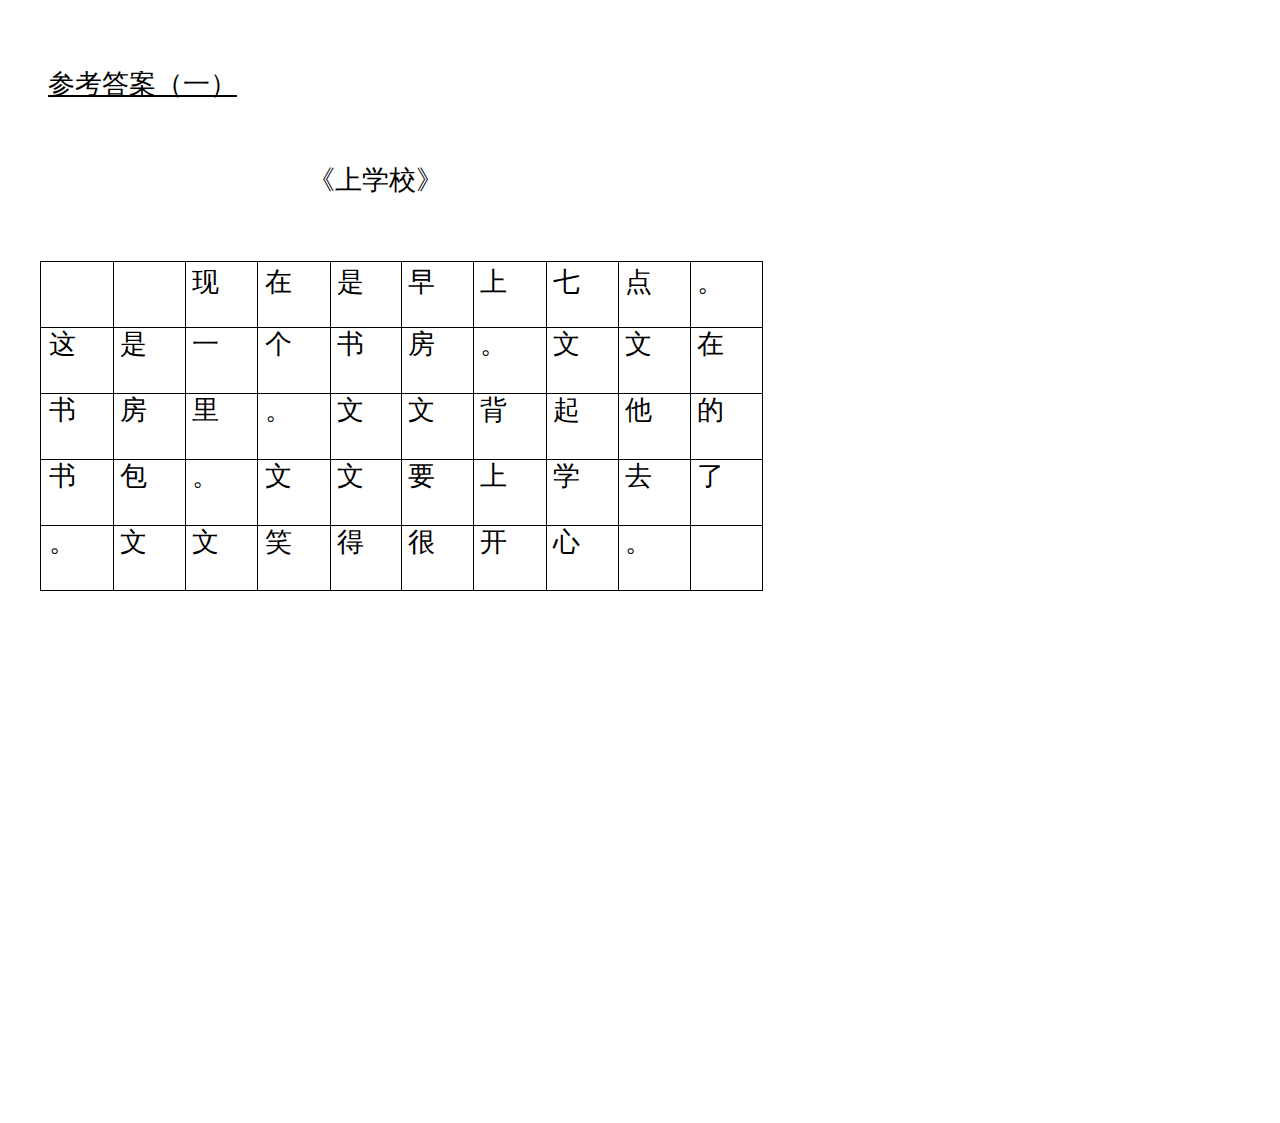
<file: P2LESSON1_2/P2LESSON1_2.htm>
<!DOCTYPE HTML PUBLIC "-//W3C//DTD HTML 4.01//EN" "http://www.w3.org/TR/html4/strict.dtd">
<HTML>
<HEAD>
<META http-equiv="Content-Type" content="text/html; charset=UTF-8">
<META http-equiv="X-UA-Compatible" content="IE=8">
<TITLE>Created by BCL easyConverter SDK 3 (HTML Version)</TITLE>
<STYLE type="text/css">

body {margin-top: 0px;margin-left: 0px;}

#page_1 {position:relative; overflow: hidden;margin: 71px 0px 532px 40px;padding: 0px;border: none;width: 754px;}





.ft0{font: 27px 'KaiTi';text-decoration: underline;line-height: 27px;}
.ft1{font: 27px 'KaiTi';line-height: 27px;}
.ft2{font: 1px 'Times New Roman';line-height: 1px;}

.p0{text-align: left;padding-left: 8px;margin-top: 0px;margin-bottom: 0px;}
.p1{text-align: left;padding-left: 268px;margin-top: 69px;margin-bottom: 0px;}
.p2{text-align: left;margin-top: 0px;margin-bottom: 0px;white-space: nowrap;}
.p3{text-align: left;padding-left: 6px;margin-top: 0px;margin-bottom: 0px;white-space: nowrap;}
.p4{text-align: left;padding-left: 7px;margin-top: 0px;margin-bottom: 0px;white-space: nowrap;}
.p5{text-align: left;padding-left: 8px;margin-top: 0px;margin-bottom: 0px;white-space: nowrap;}

.td0{border-left: #000000 1px solid;border-right: #000000 1px solid;border-top: #000000 1px solid;padding: 0px;margin: 0px;width: 72px;vertical-align: bottom;}
.td1{border-right: #000000 1px solid;border-top: #000000 1px solid;padding: 0px;margin: 0px;width: 71px;vertical-align: bottom;}
.td2{border-right: #000000 1px solid;border-top: #000000 1px solid;padding: 0px;margin: 0px;width: 72px;vertical-align: bottom;}
.td3{border-left: #000000 1px solid;border-right: #000000 1px solid;border-bottom: #000000 1px solid;padding: 0px;margin: 0px;width: 72px;vertical-align: bottom;}
.td4{border-right: #000000 1px solid;border-bottom: #000000 1px solid;padding: 0px;margin: 0px;width: 71px;vertical-align: bottom;}
.td5{border-right: #000000 1px solid;border-bottom: #000000 1px solid;padding: 0px;margin: 0px;width: 72px;vertical-align: bottom;}
.td6{border-left: #000000 1px solid;border-right: #000000 1px solid;padding: 0px;margin: 0px;width: 72px;vertical-align: bottom;}
.td7{border-right: #000000 1px solid;padding: 0px;margin: 0px;width: 71px;vertical-align: bottom;}
.td8{border-right: #000000 1px solid;padding: 0px;margin: 0px;width: 72px;vertical-align: bottom;}

.tr0{height: 34px;}
.tr1{height: 31px;}
.tr2{height: 30px;}
.tr3{height: 35px;}

.t0{width: 723px;margin-top: 67px;font: 27px 'KaiTi';}

</STYLE>
</HEAD>

<BODY>
<DIV id="page_1">


<P class="p0 ft0">参考答案（一）</P>
<P class="p1 ft1">《上学校》</P>
<TABLE cellpadding=0 cellspacing=0 class="t0">
<TR>
	<TD class="tr0 td0"><P class="p2 ft2">&nbsp;</P></TD>
	<TD class="tr0 td1"><P class="p2 ft2">&nbsp;</P></TD>
	<TD class="tr0 td1"><P class="p3 ft1">现</P></TD>
	<TD class="tr0 td2"><P class="p4 ft1">在</P></TD>
	<TD class="tr0 td1"><P class="p3 ft1">是</P></TD>
	<TD class="tr0 td1"><P class="p3 ft1">早</P></TD>
	<TD class="tr0 td2"><P class="p3 ft1">上</P></TD>
	<TD class="tr0 td1"><P class="p3 ft1">七</P></TD>
	<TD class="tr0 td1"><P class="p3 ft1">点</P></TD>
	<TD class="tr0 td1"><P class="p3 ft1">。</P></TD>
</TR>
<TR>
	<TD class="tr1 td3"><P class="p2 ft2">&nbsp;</P></TD>
	<TD class="tr1 td4"><P class="p2 ft2">&nbsp;</P></TD>
	<TD class="tr1 td4"><P class="p2 ft2">&nbsp;</P></TD>
	<TD class="tr1 td5"><P class="p2 ft2">&nbsp;</P></TD>
	<TD class="tr1 td4"><P class="p2 ft2">&nbsp;</P></TD>
	<TD class="tr1 td4"><P class="p2 ft2">&nbsp;</P></TD>
	<TD class="tr1 td5"><P class="p2 ft2">&nbsp;</P></TD>
	<TD class="tr1 td4"><P class="p2 ft2">&nbsp;</P></TD>
	<TD class="tr1 td4"><P class="p2 ft2">&nbsp;</P></TD>
	<TD class="tr1 td4"><P class="p2 ft2">&nbsp;</P></TD>
</TR>
<TR>
	<TD class="tr2 td6"><P class="p5 ft1">这</P></TD>
	<TD class="tr2 td7"><P class="p3 ft1">是</P></TD>
	<TD class="tr2 td7"><P class="p3 ft1">一</P></TD>
	<TD class="tr2 td8"><P class="p4 ft1">个</P></TD>
	<TD class="tr2 td7"><P class="p3 ft1">书</P></TD>
	<TD class="tr2 td7"><P class="p3 ft1">房</P></TD>
	<TD class="tr2 td8"><P class="p3 ft1">。</P></TD>
	<TD class="tr2 td7"><P class="p3 ft1">文</P></TD>
	<TD class="tr2 td7"><P class="p3 ft1">文</P></TD>
	<TD class="tr2 td7"><P class="p3 ft1">在</P></TD>
</TR>
<TR>
	<TD class="tr3 td3"><P class="p2 ft2">&nbsp;</P></TD>
	<TD class="tr3 td4"><P class="p2 ft2">&nbsp;</P></TD>
	<TD class="tr3 td4"><P class="p2 ft2">&nbsp;</P></TD>
	<TD class="tr3 td5"><P class="p2 ft2">&nbsp;</P></TD>
	<TD class="tr3 td4"><P class="p2 ft2">&nbsp;</P></TD>
	<TD class="tr3 td4"><P class="p2 ft2">&nbsp;</P></TD>
	<TD class="tr3 td5"><P class="p2 ft2">&nbsp;</P></TD>
	<TD class="tr3 td4"><P class="p2 ft2">&nbsp;</P></TD>
	<TD class="tr3 td4"><P class="p2 ft2">&nbsp;</P></TD>
	<TD class="tr3 td4"><P class="p2 ft2">&nbsp;</P></TD>
</TR>
<TR>
	<TD class="tr2 td6"><P class="p5 ft1">书</P></TD>
	<TD class="tr2 td7"><P class="p3 ft1">房</P></TD>
	<TD class="tr2 td7"><P class="p3 ft1">里</P></TD>
	<TD class="tr2 td8"><P class="p4 ft1">。</P></TD>
	<TD class="tr2 td7"><P class="p3 ft1">文</P></TD>
	<TD class="tr2 td7"><P class="p3 ft1">文</P></TD>
	<TD class="tr2 td8"><P class="p3 ft1">背</P></TD>
	<TD class="tr2 td7"><P class="p3 ft1">起</P></TD>
	<TD class="tr2 td7"><P class="p3 ft1">他</P></TD>
	<TD class="tr2 td7"><P class="p3 ft1">的</P></TD>
</TR>
<TR>
	<TD class="tr3 td3"><P class="p2 ft2">&nbsp;</P></TD>
	<TD class="tr3 td4"><P class="p2 ft2">&nbsp;</P></TD>
	<TD class="tr3 td4"><P class="p2 ft2">&nbsp;</P></TD>
	<TD class="tr3 td5"><P class="p2 ft2">&nbsp;</P></TD>
	<TD class="tr3 td4"><P class="p2 ft2">&nbsp;</P></TD>
	<TD class="tr3 td4"><P class="p2 ft2">&nbsp;</P></TD>
	<TD class="tr3 td5"><P class="p2 ft2">&nbsp;</P></TD>
	<TD class="tr3 td4"><P class="p2 ft2">&nbsp;</P></TD>
	<TD class="tr3 td4"><P class="p2 ft2">&nbsp;</P></TD>
	<TD class="tr3 td4"><P class="p2 ft2">&nbsp;</P></TD>
</TR>
<TR>
	<TD class="tr2 td6"><P class="p5 ft1">书</P></TD>
	<TD class="tr2 td7"><P class="p3 ft1">包</P></TD>
	<TD class="tr2 td7"><P class="p3 ft1">。</P></TD>
	<TD class="tr2 td8"><P class="p4 ft1">文</P></TD>
	<TD class="tr2 td7"><P class="p3 ft1">文</P></TD>
	<TD class="tr2 td7"><P class="p3 ft1">要</P></TD>
	<TD class="tr2 td8"><P class="p3 ft1">上</P></TD>
	<TD class="tr2 td7"><P class="p3 ft1">学</P></TD>
	<TD class="tr2 td7"><P class="p3 ft1">去</P></TD>
	<TD class="tr2 td7"><P class="p3 ft1">了</P></TD>
</TR>
<TR>
	<TD class="tr3 td3"><P class="p2 ft2">&nbsp;</P></TD>
	<TD class="tr3 td4"><P class="p2 ft2">&nbsp;</P></TD>
	<TD class="tr3 td4"><P class="p2 ft2">&nbsp;</P></TD>
	<TD class="tr3 td5"><P class="p2 ft2">&nbsp;</P></TD>
	<TD class="tr3 td4"><P class="p2 ft2">&nbsp;</P></TD>
	<TD class="tr3 td4"><P class="p2 ft2">&nbsp;</P></TD>
	<TD class="tr3 td5"><P class="p2 ft2">&nbsp;</P></TD>
	<TD class="tr3 td4"><P class="p2 ft2">&nbsp;</P></TD>
	<TD class="tr3 td4"><P class="p2 ft2">&nbsp;</P></TD>
	<TD class="tr3 td4"><P class="p2 ft2">&nbsp;</P></TD>
</TR>
<TR>
	<TD class="tr2 td6"><P class="p5 ft1">。</P></TD>
	<TD class="tr2 td7"><P class="p3 ft1">文</P></TD>
	<TD class="tr2 td7"><P class="p3 ft1">文</P></TD>
	<TD class="tr2 td8"><P class="p4 ft1">笑</P></TD>
	<TD class="tr2 td7"><P class="p3 ft1">得</P></TD>
	<TD class="tr2 td7"><P class="p3 ft1">很</P></TD>
	<TD class="tr2 td8"><P class="p3 ft1">开</P></TD>
	<TD class="tr2 td7"><P class="p3 ft1">心</P></TD>
	<TD class="tr2 td7"><P class="p3 ft1">。</P></TD>
	<TD class="tr2 td7"><P class="p2 ft2">&nbsp;</P></TD>
</TR>
<TR>
	<TD class="tr0 td3"><P class="p2 ft2">&nbsp;</P></TD>
	<TD class="tr0 td4"><P class="p2 ft2">&nbsp;</P></TD>
	<TD class="tr0 td4"><P class="p2 ft2">&nbsp;</P></TD>
	<TD class="tr0 td5"><P class="p2 ft2">&nbsp;</P></TD>
	<TD class="tr0 td4"><P class="p2 ft2">&nbsp;</P></TD>
	<TD class="tr0 td4"><P class="p2 ft2">&nbsp;</P></TD>
	<TD class="tr0 td5"><P class="p2 ft2">&nbsp;</P></TD>
	<TD class="tr0 td4"><P class="p2 ft2">&nbsp;</P></TD>
	<TD class="tr0 td4"><P class="p2 ft2">&nbsp;</P></TD>
	<TD class="tr0 td4"><P class="p2 ft2">&nbsp;</P></TD>
</TR>
</TABLE>
</DIV>
</BODY>
</HTML>
</file>
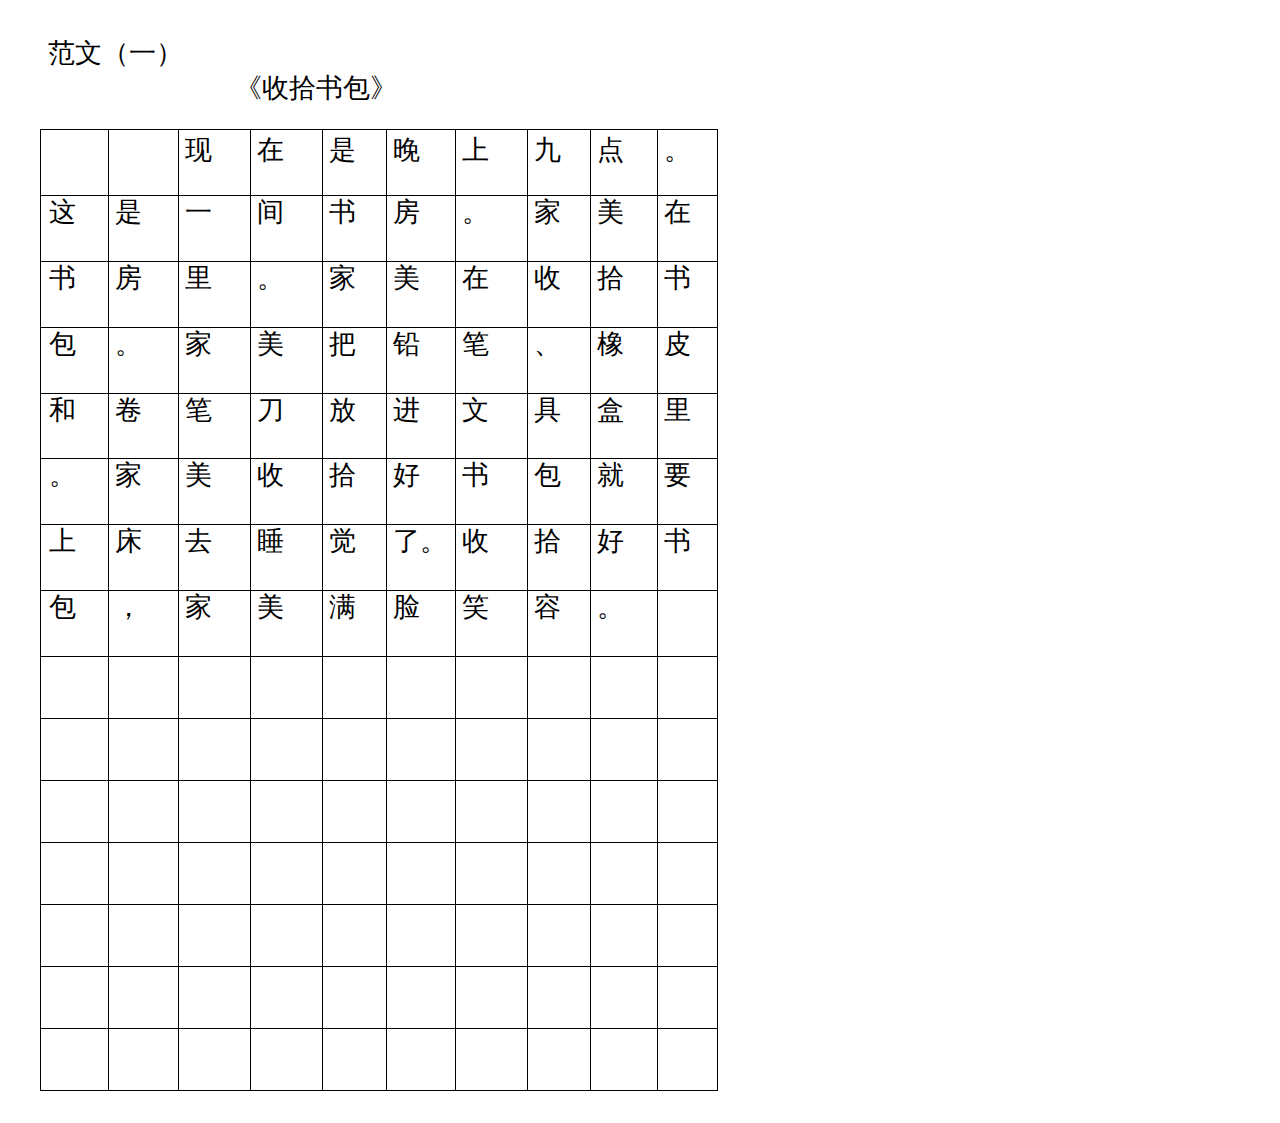
<file: P2LESSON1_5/P2LESSON1_5.htm>
<!DOCTYPE HTML PUBLIC "-//W3C//DTD HTML 4.01//EN" "http://www.w3.org/TR/html4/strict.dtd">
<HTML>
<HEAD>
<META http-equiv="Content-Type" content="text/html; charset=UTF-8">
<META http-equiv="X-UA-Compatible" content="IE=8">
<TITLE>Created by BCL easyConverter SDK 3 (HTML Version)</TITLE>
<STYLE type="text/css">

body {margin-top: 0px;margin-left: 0px;}

#page_1 {position:relative; overflow: hidden;margin: 40px 0px 32px 40px;padding: 0px;border: none;width: 754px;}





.ft0{font: 27px 'KaiTi';line-height: 27px;}
.ft1{font: 1px 'Times New Roman';line-height: 1px;}

.p0{text-align: left;padding-left: 8px;margin-top: 0px;margin-bottom: 0px;}
.p1{text-align: left;padding-left: 195px;margin-top: 8px;margin-bottom: 0px;}
.p2{text-align: left;margin-top: 0px;margin-bottom: 0px;white-space: nowrap;}
.p3{text-align: left;padding-left: 6px;margin-top: 0px;margin-bottom: 0px;white-space: nowrap;}
.p4{text-align: left;padding-left: 8px;margin-top: 0px;margin-bottom: 0px;white-space: nowrap;}

.td0{border-left: #000000 1px solid;border-right: #000000 1px solid;border-top: #000000 1px solid;padding: 0px;margin: 0px;width: 67px;vertical-align: bottom;}
.td1{border-right: #000000 1px solid;border-top: #000000 1px solid;padding: 0px;margin: 0px;width: 69px;vertical-align: bottom;}
.td2{border-right: #000000 1px solid;border-top: #000000 1px solid;padding: 0px;margin: 0px;width: 71px;vertical-align: bottom;}
.td3{border-right: #000000 1px solid;border-top: #000000 1px solid;padding: 0px;margin: 0px;width: 64px;vertical-align: bottom;}
.td4{border-right: #000000 1px solid;border-top: #000000 1px solid;padding: 0px;margin: 0px;width: 68px;vertical-align: bottom;}
.td5{border-right: #000000 1px solid;border-top: #000000 1px solid;padding: 0px;margin: 0px;width: 62px;vertical-align: bottom;}
.td6{border-right: #000000 1px solid;border-top: #000000 1px solid;padding: 0px;margin: 0px;width: 66px;vertical-align: bottom;}
.td7{border-right: #000000 1px solid;border-top: #000000 1px solid;padding: 0px;margin: 0px;width: 59px;vertical-align: bottom;}
.td8{border-left: #000000 1px solid;border-right: #000000 1px solid;border-bottom: #000000 1px solid;padding: 0px;margin: 0px;width: 67px;vertical-align: bottom;}
.td9{border-right: #000000 1px solid;border-bottom: #000000 1px solid;padding: 0px;margin: 0px;width: 69px;vertical-align: bottom;}
.td10{border-right: #000000 1px solid;border-bottom: #000000 1px solid;padding: 0px;margin: 0px;width: 71px;vertical-align: bottom;}
.td11{border-right: #000000 1px solid;border-bottom: #000000 1px solid;padding: 0px;margin: 0px;width: 64px;vertical-align: bottom;}
.td12{border-right: #000000 1px solid;border-bottom: #000000 1px solid;padding: 0px;margin: 0px;width: 68px;vertical-align: bottom;}
.td13{border-right: #000000 1px solid;border-bottom: #000000 1px solid;padding: 0px;margin: 0px;width: 62px;vertical-align: bottom;}
.td14{border-right: #000000 1px solid;border-bottom: #000000 1px solid;padding: 0px;margin: 0px;width: 66px;vertical-align: bottom;}
.td15{border-right: #000000 1px solid;border-bottom: #000000 1px solid;padding: 0px;margin: 0px;width: 59px;vertical-align: bottom;}
.td16{border-left: #000000 1px solid;border-right: #000000 1px solid;padding: 0px;margin: 0px;width: 67px;vertical-align: bottom;}
.td17{border-right: #000000 1px solid;padding: 0px;margin: 0px;width: 69px;vertical-align: bottom;}
.td18{border-right: #000000 1px solid;padding: 0px;margin: 0px;width: 71px;vertical-align: bottom;}
.td19{border-right: #000000 1px solid;padding: 0px;margin: 0px;width: 64px;vertical-align: bottom;}
.td20{border-right: #000000 1px solid;padding: 0px;margin: 0px;width: 68px;vertical-align: bottom;}
.td21{border-right: #000000 1px solid;padding: 0px;margin: 0px;width: 62px;vertical-align: bottom;}
.td22{border-right: #000000 1px solid;padding: 0px;margin: 0px;width: 66px;vertical-align: bottom;}
.td23{border-right: #000000 1px solid;padding: 0px;margin: 0px;width: 59px;vertical-align: bottom;}

.tr0{height: 34px;}
.tr1{height: 31px;}
.tr2{height: 30px;}
.tr3{height: 35px;}
.tr4{height: 61px;}

.t0{width: 678px;margin-top: 27px;font: 27px 'KaiTi';}

</STYLE>
</HEAD>

<BODY>
<DIV id="page_1">


<P class="p0 ft0">范文（一）</P>
<P class="p1 ft0">《收拾书包》</P>
<TABLE cellpadding=0 cellspacing=0 class="t0">
<TR>
	<TD class="tr0 td0"><P class="p2 ft1">&nbsp;</P></TD>
	<TD class="tr0 td1"><P class="p2 ft1">&nbsp;</P></TD>
	<TD class="tr0 td2"><P class="p3 ft0">现</P></TD>
	<TD class="tr0 td2"><P class="p3 ft0">在</P></TD>
	<TD class="tr0 td3"><P class="p3 ft0">是</P></TD>
	<TD class="tr0 td4"><P class="p3 ft0">晚</P></TD>
	<TD class="tr0 td2"><P class="p3 ft0">上</P></TD>
	<TD class="tr0 td5"><P class="p3 ft0">九</P></TD>
	<TD class="tr0 td6"><P class="p3 ft0">点</P></TD>
	<TD class="tr0 td7"><P class="p3 ft0">。</P></TD>
</TR>
<TR>
	<TD class="tr1 td8"><P class="p2 ft1">&nbsp;</P></TD>
	<TD class="tr1 td9"><P class="p2 ft1">&nbsp;</P></TD>
	<TD class="tr1 td10"><P class="p2 ft1">&nbsp;</P></TD>
	<TD class="tr1 td10"><P class="p2 ft1">&nbsp;</P></TD>
	<TD class="tr1 td11"><P class="p2 ft1">&nbsp;</P></TD>
	<TD class="tr1 td12"><P class="p2 ft1">&nbsp;</P></TD>
	<TD class="tr1 td10"><P class="p2 ft1">&nbsp;</P></TD>
	<TD class="tr1 td13"><P class="p2 ft1">&nbsp;</P></TD>
	<TD class="tr1 td14"><P class="p2 ft1">&nbsp;</P></TD>
	<TD class="tr1 td15"><P class="p2 ft1">&nbsp;</P></TD>
</TR>
<TR>
	<TD class="tr2 td16"><P class="p4 ft0">这</P></TD>
	<TD class="tr2 td17"><P class="p3 ft0">是</P></TD>
	<TD class="tr2 td18"><P class="p3 ft0">一</P></TD>
	<TD class="tr2 td18"><P class="p3 ft0">间</P></TD>
	<TD class="tr2 td19"><P class="p3 ft0">书</P></TD>
	<TD class="tr2 td20"><P class="p3 ft0">房</P></TD>
	<TD class="tr2 td18"><P class="p3 ft0">。</P></TD>
	<TD class="tr2 td21"><P class="p3 ft0">家</P></TD>
	<TD class="tr2 td22"><P class="p3 ft0">美</P></TD>
	<TD class="tr2 td23"><P class="p3 ft0">在</P></TD>
</TR>
<TR>
	<TD class="tr3 td8"><P class="p2 ft1">&nbsp;</P></TD>
	<TD class="tr3 td9"><P class="p2 ft1">&nbsp;</P></TD>
	<TD class="tr3 td10"><P class="p2 ft1">&nbsp;</P></TD>
	<TD class="tr3 td10"><P class="p2 ft1">&nbsp;</P></TD>
	<TD class="tr3 td11"><P class="p2 ft1">&nbsp;</P></TD>
	<TD class="tr3 td12"><P class="p2 ft1">&nbsp;</P></TD>
	<TD class="tr3 td10"><P class="p2 ft1">&nbsp;</P></TD>
	<TD class="tr3 td13"><P class="p2 ft1">&nbsp;</P></TD>
	<TD class="tr3 td14"><P class="p2 ft1">&nbsp;</P></TD>
	<TD class="tr3 td15"><P class="p2 ft1">&nbsp;</P></TD>
</TR>
<TR>
	<TD class="tr2 td16"><P class="p4 ft0">书</P></TD>
	<TD class="tr2 td17"><P class="p3 ft0">房</P></TD>
	<TD class="tr2 td18"><P class="p3 ft0">里</P></TD>
	<TD class="tr2 td18"><P class="p3 ft0">。</P></TD>
	<TD class="tr2 td19"><P class="p3 ft0">家</P></TD>
	<TD class="tr2 td20"><P class="p3 ft0">美</P></TD>
	<TD class="tr2 td18"><P class="p3 ft0">在</P></TD>
	<TD class="tr2 td21"><P class="p3 ft0">收</P></TD>
	<TD class="tr2 td22"><P class="p3 ft0">拾</P></TD>
	<TD class="tr2 td23"><P class="p3 ft0">书</P></TD>
</TR>
<TR>
	<TD class="tr3 td8"><P class="p2 ft1">&nbsp;</P></TD>
	<TD class="tr3 td9"><P class="p2 ft1">&nbsp;</P></TD>
	<TD class="tr3 td10"><P class="p2 ft1">&nbsp;</P></TD>
	<TD class="tr3 td10"><P class="p2 ft1">&nbsp;</P></TD>
	<TD class="tr3 td11"><P class="p2 ft1">&nbsp;</P></TD>
	<TD class="tr3 td12"><P class="p2 ft1">&nbsp;</P></TD>
	<TD class="tr3 td10"><P class="p2 ft1">&nbsp;</P></TD>
	<TD class="tr3 td13"><P class="p2 ft1">&nbsp;</P></TD>
	<TD class="tr3 td14"><P class="p2 ft1">&nbsp;</P></TD>
	<TD class="tr3 td15"><P class="p2 ft1">&nbsp;</P></TD>
</TR>
<TR>
	<TD class="tr2 td16"><P class="p4 ft0">包</P></TD>
	<TD class="tr2 td17"><P class="p3 ft0">。</P></TD>
	<TD class="tr2 td18"><P class="p3 ft0">家</P></TD>
	<TD class="tr2 td18"><P class="p3 ft0">美</P></TD>
	<TD class="tr2 td19"><P class="p3 ft0">把</P></TD>
	<TD class="tr2 td20"><P class="p3 ft0">铅</P></TD>
	<TD class="tr2 td18"><P class="p3 ft0">笔</P></TD>
	<TD class="tr2 td21"><P class="p3 ft0">、</P></TD>
	<TD class="tr2 td22"><P class="p3 ft0">橡</P></TD>
	<TD class="tr2 td23"><P class="p3 ft0">皮</P></TD>
</TR>
<TR>
	<TD class="tr3 td8"><P class="p2 ft1">&nbsp;</P></TD>
	<TD class="tr3 td9"><P class="p2 ft1">&nbsp;</P></TD>
	<TD class="tr3 td10"><P class="p2 ft1">&nbsp;</P></TD>
	<TD class="tr3 td10"><P class="p2 ft1">&nbsp;</P></TD>
	<TD class="tr3 td11"><P class="p2 ft1">&nbsp;</P></TD>
	<TD class="tr3 td12"><P class="p2 ft1">&nbsp;</P></TD>
	<TD class="tr3 td10"><P class="p2 ft1">&nbsp;</P></TD>
	<TD class="tr3 td13"><P class="p2 ft1">&nbsp;</P></TD>
	<TD class="tr3 td14"><P class="p2 ft1">&nbsp;</P></TD>
	<TD class="tr3 td15"><P class="p2 ft1">&nbsp;</P></TD>
</TR>
<TR>
	<TD class="tr2 td16"><P class="p4 ft0">和</P></TD>
	<TD class="tr2 td17"><P class="p3 ft0">卷</P></TD>
	<TD class="tr2 td18"><P class="p3 ft0">笔</P></TD>
	<TD class="tr2 td18"><P class="p3 ft0">刀</P></TD>
	<TD class="tr2 td19"><P class="p3 ft0">放</P></TD>
	<TD class="tr2 td20"><P class="p3 ft0">进</P></TD>
	<TD class="tr2 td18"><P class="p3 ft0">文</P></TD>
	<TD class="tr2 td21"><P class="p3 ft0">具</P></TD>
	<TD class="tr2 td22"><P class="p3 ft0">盒</P></TD>
	<TD class="tr2 td23"><P class="p3 ft0">里</P></TD>
</TR>
<TR>
	<TD class="tr0 td8"><P class="p2 ft1">&nbsp;</P></TD>
	<TD class="tr0 td9"><P class="p2 ft1">&nbsp;</P></TD>
	<TD class="tr0 td10"><P class="p2 ft1">&nbsp;</P></TD>
	<TD class="tr0 td10"><P class="p2 ft1">&nbsp;</P></TD>
	<TD class="tr0 td11"><P class="p2 ft1">&nbsp;</P></TD>
	<TD class="tr0 td12"><P class="p2 ft1">&nbsp;</P></TD>
	<TD class="tr0 td10"><P class="p2 ft1">&nbsp;</P></TD>
	<TD class="tr0 td13"><P class="p2 ft1">&nbsp;</P></TD>
	<TD class="tr0 td14"><P class="p2 ft1">&nbsp;</P></TD>
	<TD class="tr0 td15"><P class="p2 ft1">&nbsp;</P></TD>
</TR>
<TR>
	<TD class="tr2 td16"><P class="p4 ft0">。</P></TD>
	<TD class="tr2 td17"><P class="p3 ft0">家</P></TD>
	<TD class="tr2 td18"><P class="p3 ft0">美</P></TD>
	<TD class="tr2 td18"><P class="p3 ft0">收</P></TD>
	<TD class="tr2 td19"><P class="p3 ft0">拾</P></TD>
	<TD class="tr2 td20"><P class="p3 ft0">好</P></TD>
	<TD class="tr2 td18"><P class="p3 ft0">书</P></TD>
	<TD class="tr2 td21"><P class="p3 ft0">包</P></TD>
	<TD class="tr2 td22"><P class="p3 ft0">就</P></TD>
	<TD class="tr2 td23"><P class="p3 ft0">要</P></TD>
</TR>
<TR>
	<TD class="tr3 td8"><P class="p2 ft1">&nbsp;</P></TD>
	<TD class="tr3 td9"><P class="p2 ft1">&nbsp;</P></TD>
	<TD class="tr3 td10"><P class="p2 ft1">&nbsp;</P></TD>
	<TD class="tr3 td10"><P class="p2 ft1">&nbsp;</P></TD>
	<TD class="tr3 td11"><P class="p2 ft1">&nbsp;</P></TD>
	<TD class="tr3 td12"><P class="p2 ft1">&nbsp;</P></TD>
	<TD class="tr3 td10"><P class="p2 ft1">&nbsp;</P></TD>
	<TD class="tr3 td13"><P class="p2 ft1">&nbsp;</P></TD>
	<TD class="tr3 td14"><P class="p2 ft1">&nbsp;</P></TD>
	<TD class="tr3 td15"><P class="p2 ft1">&nbsp;</P></TD>
</TR>
<TR>
	<TD class="tr2 td16"><P class="p4 ft0">上</P></TD>
	<TD class="tr2 td17"><P class="p3 ft0">床</P></TD>
	<TD class="tr2 td18"><P class="p3 ft0">去</P></TD>
	<TD class="tr2 td18"><P class="p3 ft0">睡</P></TD>
	<TD class="tr2 td19"><P class="p3 ft0">觉</P></TD>
	<TD class="tr2 td20"><P class="p3 ft0">了。</P></TD>
	<TD class="tr2 td18"><P class="p3 ft0">收</P></TD>
	<TD class="tr2 td21"><P class="p3 ft0">拾</P></TD>
	<TD class="tr2 td22"><P class="p3 ft0">好</P></TD>
	<TD class="tr2 td23"><P class="p3 ft0">书</P></TD>
</TR>
<TR>
	<TD class="tr3 td8"><P class="p2 ft1">&nbsp;</P></TD>
	<TD class="tr3 td9"><P class="p2 ft1">&nbsp;</P></TD>
	<TD class="tr3 td10"><P class="p2 ft1">&nbsp;</P></TD>
	<TD class="tr3 td10"><P class="p2 ft1">&nbsp;</P></TD>
	<TD class="tr3 td11"><P class="p2 ft1">&nbsp;</P></TD>
	<TD class="tr3 td12"><P class="p2 ft1">&nbsp;</P></TD>
	<TD class="tr3 td10"><P class="p2 ft1">&nbsp;</P></TD>
	<TD class="tr3 td13"><P class="p2 ft1">&nbsp;</P></TD>
	<TD class="tr3 td14"><P class="p2 ft1">&nbsp;</P></TD>
	<TD class="tr3 td15"><P class="p2 ft1">&nbsp;</P></TD>
</TR>
<TR>
	<TD class="tr2 td16"><P class="p4 ft0">包</P></TD>
	<TD class="tr2 td17"><P class="p3 ft0">，</P></TD>
	<TD class="tr2 td18"><P class="p3 ft0">家</P></TD>
	<TD class="tr2 td18"><P class="p3 ft0">美</P></TD>
	<TD class="tr2 td19"><P class="p3 ft0">满</P></TD>
	<TD class="tr2 td20"><P class="p3 ft0">脸</P></TD>
	<TD class="tr2 td18"><P class="p3 ft0">笑</P></TD>
	<TD class="tr2 td21"><P class="p3 ft0">容</P></TD>
	<TD class="tr2 td22"><P class="p3 ft0">。</P></TD>
	<TD class="tr2 td23"><P class="p2 ft1">&nbsp;</P></TD>
</TR>
<TR>
	<TD class="tr3 td8"><P class="p2 ft1">&nbsp;</P></TD>
	<TD class="tr3 td9"><P class="p2 ft1">&nbsp;</P></TD>
	<TD class="tr3 td10"><P class="p2 ft1">&nbsp;</P></TD>
	<TD class="tr3 td10"><P class="p2 ft1">&nbsp;</P></TD>
	<TD class="tr3 td11"><P class="p2 ft1">&nbsp;</P></TD>
	<TD class="tr3 td12"><P class="p2 ft1">&nbsp;</P></TD>
	<TD class="tr3 td10"><P class="p2 ft1">&nbsp;</P></TD>
	<TD class="tr3 td13"><P class="p2 ft1">&nbsp;</P></TD>
	<TD class="tr3 td14"><P class="p2 ft1">&nbsp;</P></TD>
	<TD class="tr3 td15"><P class="p2 ft1">&nbsp;</P></TD>
</TR>
<TR>
	<TD class="tr4 td8"><P class="p2 ft1">&nbsp;</P></TD>
	<TD class="tr4 td9"><P class="p2 ft1">&nbsp;</P></TD>
	<TD class="tr4 td10"><P class="p2 ft1">&nbsp;</P></TD>
	<TD class="tr4 td10"><P class="p2 ft1">&nbsp;</P></TD>
	<TD class="tr4 td11"><P class="p2 ft1">&nbsp;</P></TD>
	<TD class="tr4 td12"><P class="p2 ft1">&nbsp;</P></TD>
	<TD class="tr4 td10"><P class="p2 ft1">&nbsp;</P></TD>
	<TD class="tr4 td13"><P class="p2 ft1">&nbsp;</P></TD>
	<TD class="tr4 td14"><P class="p2 ft1">&nbsp;</P></TD>
	<TD class="tr4 td15"><P class="p2 ft1">&nbsp;</P></TD>
</TR>
<TR>
	<TD class="tr4 td8"><P class="p2 ft1">&nbsp;</P></TD>
	<TD class="tr4 td9"><P class="p2 ft1">&nbsp;</P></TD>
	<TD class="tr4 td10"><P class="p2 ft1">&nbsp;</P></TD>
	<TD class="tr4 td10"><P class="p2 ft1">&nbsp;</P></TD>
	<TD class="tr4 td11"><P class="p2 ft1">&nbsp;</P></TD>
	<TD class="tr4 td12"><P class="p2 ft1">&nbsp;</P></TD>
	<TD class="tr4 td10"><P class="p2 ft1">&nbsp;</P></TD>
	<TD class="tr4 td13"><P class="p2 ft1">&nbsp;</P></TD>
	<TD class="tr4 td14"><P class="p2 ft1">&nbsp;</P></TD>
	<TD class="tr4 td15"><P class="p2 ft1">&nbsp;</P></TD>
</TR>
<TR>
	<TD class="tr4 td8"><P class="p2 ft1">&nbsp;</P></TD>
	<TD class="tr4 td9"><P class="p2 ft1">&nbsp;</P></TD>
	<TD class="tr4 td10"><P class="p2 ft1">&nbsp;</P></TD>
	<TD class="tr4 td10"><P class="p2 ft1">&nbsp;</P></TD>
	<TD class="tr4 td11"><P class="p2 ft1">&nbsp;</P></TD>
	<TD class="tr4 td12"><P class="p2 ft1">&nbsp;</P></TD>
	<TD class="tr4 td10"><P class="p2 ft1">&nbsp;</P></TD>
	<TD class="tr4 td13"><P class="p2 ft1">&nbsp;</P></TD>
	<TD class="tr4 td14"><P class="p2 ft1">&nbsp;</P></TD>
	<TD class="tr4 td15"><P class="p2 ft1">&nbsp;</P></TD>
</TR>
<TR>
	<TD class="tr4 td8"><P class="p2 ft1">&nbsp;</P></TD>
	<TD class="tr4 td9"><P class="p2 ft1">&nbsp;</P></TD>
	<TD class="tr4 td10"><P class="p2 ft1">&nbsp;</P></TD>
	<TD class="tr4 td10"><P class="p2 ft1">&nbsp;</P></TD>
	<TD class="tr4 td11"><P class="p2 ft1">&nbsp;</P></TD>
	<TD class="tr4 td12"><P class="p2 ft1">&nbsp;</P></TD>
	<TD class="tr4 td10"><P class="p2 ft1">&nbsp;</P></TD>
	<TD class="tr4 td13"><P class="p2 ft1">&nbsp;</P></TD>
	<TD class="tr4 td14"><P class="p2 ft1">&nbsp;</P></TD>
	<TD class="tr4 td15"><P class="p2 ft1">&nbsp;</P></TD>
</TR>
<TR>
	<TD class="tr4 td8"><P class="p2 ft1">&nbsp;</P></TD>
	<TD class="tr4 td9"><P class="p2 ft1">&nbsp;</P></TD>
	<TD class="tr4 td10"><P class="p2 ft1">&nbsp;</P></TD>
	<TD class="tr4 td10"><P class="p2 ft1">&nbsp;</P></TD>
	<TD class="tr4 td11"><P class="p2 ft1">&nbsp;</P></TD>
	<TD class="tr4 td12"><P class="p2 ft1">&nbsp;</P></TD>
	<TD class="tr4 td10"><P class="p2 ft1">&nbsp;</P></TD>
	<TD class="tr4 td13"><P class="p2 ft1">&nbsp;</P></TD>
	<TD class="tr4 td14"><P class="p2 ft1">&nbsp;</P></TD>
	<TD class="tr4 td15"><P class="p2 ft1">&nbsp;</P></TD>
</TR>
<TR>
	<TD class="tr4 td8"><P class="p2 ft1">&nbsp;</P></TD>
	<TD class="tr4 td9"><P class="p2 ft1">&nbsp;</P></TD>
	<TD class="tr4 td10"><P class="p2 ft1">&nbsp;</P></TD>
	<TD class="tr4 td10"><P class="p2 ft1">&nbsp;</P></TD>
	<TD class="tr4 td11"><P class="p2 ft1">&nbsp;</P></TD>
	<TD class="tr4 td12"><P class="p2 ft1">&nbsp;</P></TD>
	<TD class="tr4 td10"><P class="p2 ft1">&nbsp;</P></TD>
	<TD class="tr4 td13"><P class="p2 ft1">&nbsp;</P></TD>
	<TD class="tr4 td14"><P class="p2 ft1">&nbsp;</P></TD>
	<TD class="tr4 td15"><P class="p2 ft1">&nbsp;</P></TD>
</TR>
<TR>
	<TD class="tr4 td8"><P class="p2 ft1">&nbsp;</P></TD>
	<TD class="tr4 td9"><P class="p2 ft1">&nbsp;</P></TD>
	<TD class="tr4 td10"><P class="p2 ft1">&nbsp;</P></TD>
	<TD class="tr4 td10"><P class="p2 ft1">&nbsp;</P></TD>
	<TD class="tr4 td11"><P class="p2 ft1">&nbsp;</P></TD>
	<TD class="tr4 td12"><P class="p2 ft1">&nbsp;</P></TD>
	<TD class="tr4 td10"><P class="p2 ft1">&nbsp;</P></TD>
	<TD class="tr4 td13"><P class="p2 ft1">&nbsp;</P></TD>
	<TD class="tr4 td14"><P class="p2 ft1">&nbsp;</P></TD>
	<TD class="tr4 td15"><P class="p2 ft1">&nbsp;</P></TD>
</TR>
</TABLE>
</DIV>
</BODY>
</HTML>
</file>
